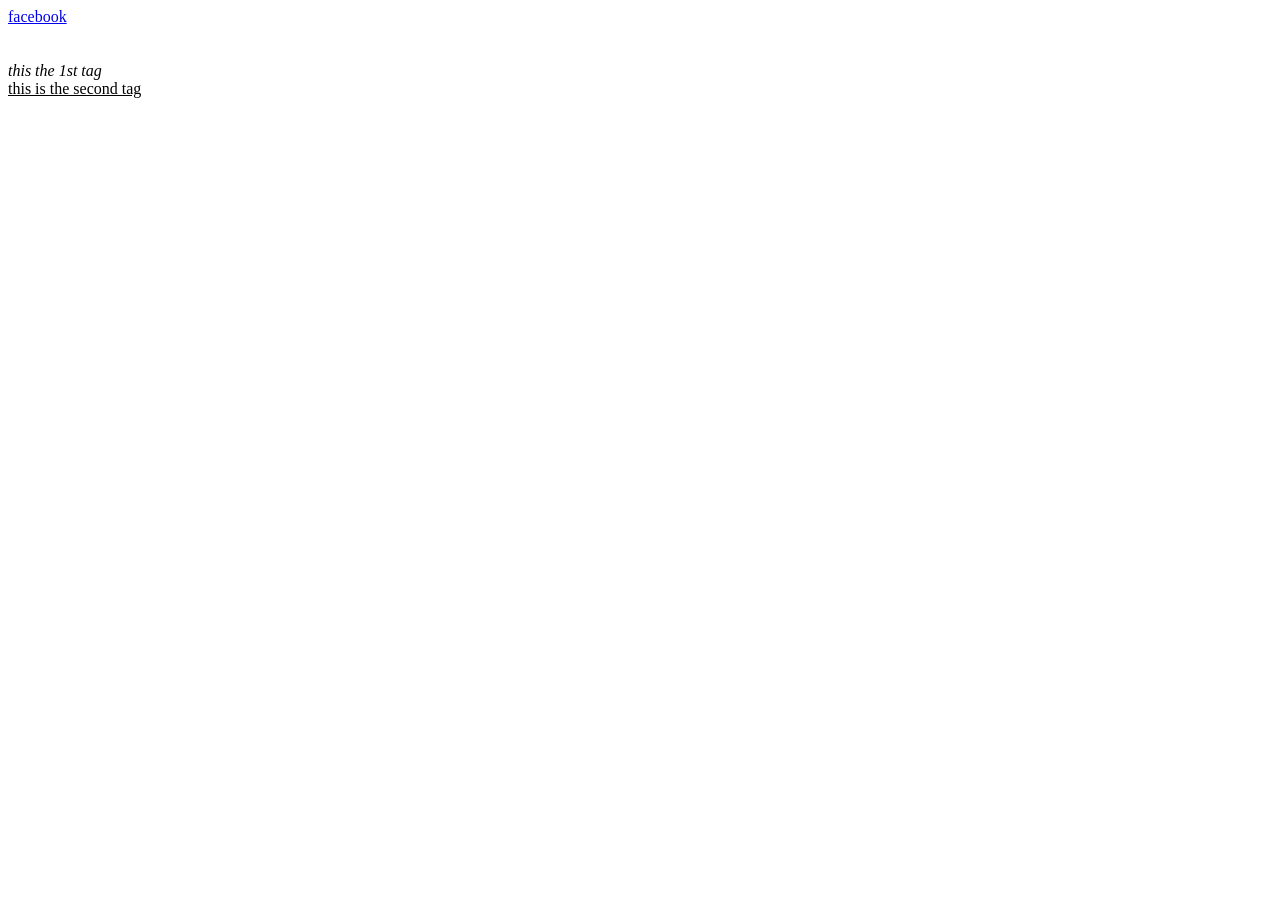
<file: index.html>
<!DOCTYPE html>
<html>
    <head>
        <title> Here is the first web page</title>
    
    </head>
    <body>
        <a href="https://www.facebook.com"> facebook </a> <br> <br>
    
       <br> 
         <i> this the 1st tag</i> <br>
        <u>this is the second tag</u>
    </body>
</html>
</file>
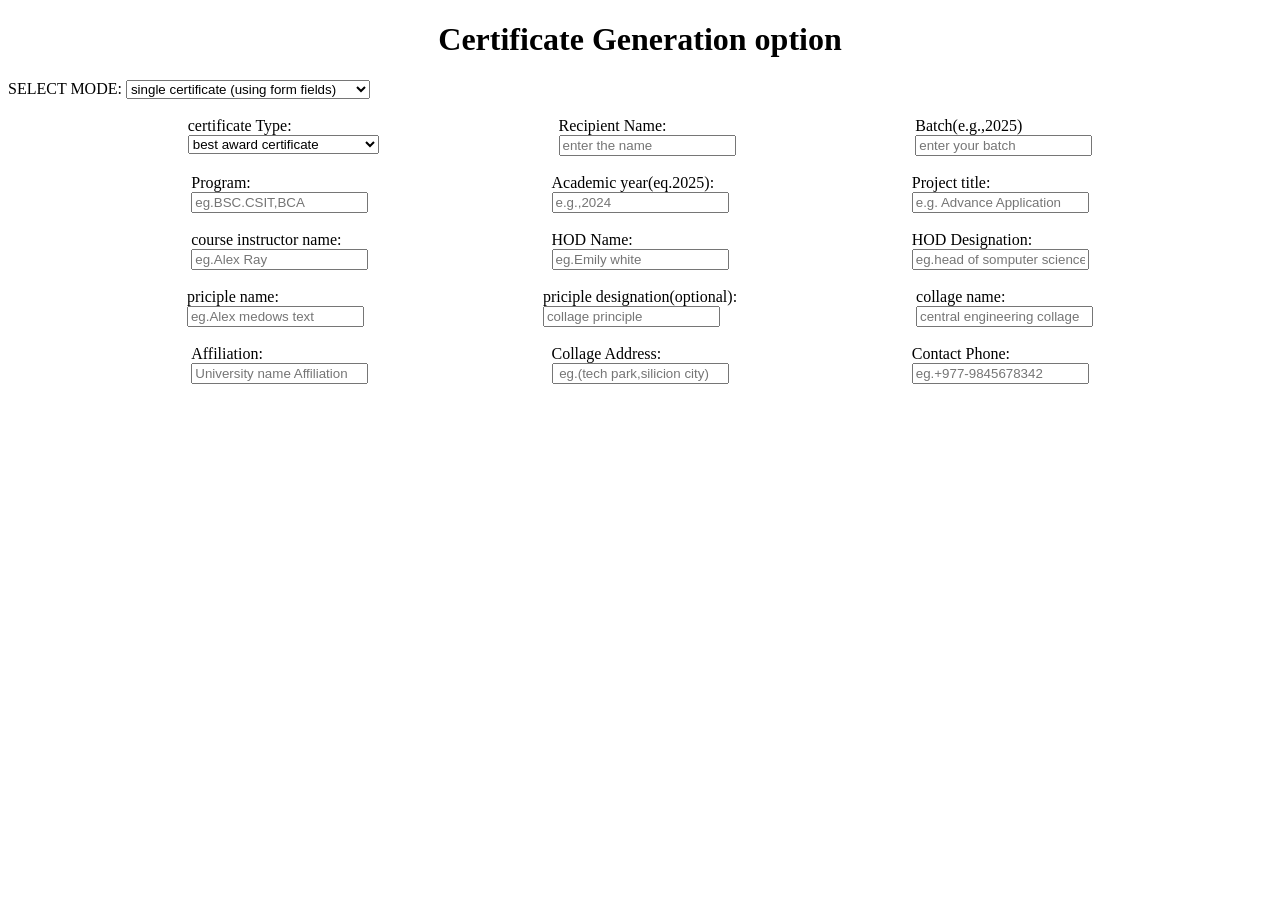
<file: certificate.html>
<!DOCTYPE html>
<html lang="en">
<head>
    <meta charset="UTF-8">
    <meta name="viewport" content="width=device-width, initial-scale=1.0">
    <title>certificate generation option</title>
    <link type="text/css" href="../style.css" rel="stylesheet">
</head>
<body>
    <div class="parent">
   
    <h1 style="text-align: center;"> 

        Certificate Generation option
    </h1>
    <label>
        SELECT MODE:
        <select>
           
            <option value="single certificate (using form fields)"> single certificate (using form fields)</option>
            <option value="Multiple certificate (using jason fields)" >Multiple certificate (using jason fields)</option>
        </select>
    </label>
    <div class="row">
        <div class="first">
            <label for="certificate type">
                <br>
                certificate Type: <br>
                <select>
                    <option value="best award certificate">best award certificate</option>
                    <option value="project completion certificate">project completion certificate</option>
                </select>
                </select>
            </label>
            
        </div>
        <div class="second">
            <label for="Recipient">
                <br>
            Recipient Name:<br>
            
            <input id="recipient name" name="recipient name" type="text" placeholder="enter the name">
            </label>
        </div>
        <div class="third">
            <label for="Batch">
                <br>
                Batch(e.g.,2025)
                <div>
                  <input type="bath number" name="batch number" type="number" placeholder="enter your batch ">  
                </div>

            </label>

        </div>
    
    </div>

</div>
<link type="text/css" href="../style.css" rel="stylesheet">
<div class="row1">
    <div class="f1">
        <label for="Program">
            <br>
            Program:
            <br>
             <input type="program" name="program of your course" placeholder="eg.BSC.CSIT,BCA">
                
        
        </label>
        
    </div>
    <div class="Academic year">
        <label for="Recipient">
            <br>
                Academic year(eq.2025):<br>
        
        <input id="Academic year" name="Academic year" type="number" placeholder="e.g.,2024">
        </label>
    </div>
    <div class="R3">
        <label for="Project title">
            <br>
            Project title:
            <div>
              <input type="project title" name="Project title" type="text" placeholder="e.g. Advance Application">  
            </div>

        </label>

    </div>

</div>

</div>
<link type="text/css" href="../style.css" rel="stylesheet">
<div class="row2">
        <div class="f2">
            <label for="course instructor name">
                <br>
               course instructor name: <br>
            
                    <input type="instructor name" name="Program instructor name" type="text" placeholder="eg.Alex Ray">
                
            
            </label>
            
        </div>
        <div class="s2">
            <label for="HOD Name">
                <br>
            HOD Name:<br>
            
            <input id="HOD Name" name="HOD Name" type="text" placeholder="eg.Emily white">
            </label>
        </div>
        <div class="t3">
            <label for="HOD Designation">
                <br>
                HOD Designation:
                <div>
                  <input type="HOD Designation" name="HOD Designation" type="text" placeholder="eg.head of somputer science ">  
                </div>

            </label>

        </div>
    
    </div>
    <link type="text/css" href="../style.css" rel="stylesheet">
<div class="row3">
        <div class="f3">
            <label for="priciple name">
                <br>
               priciple name:<br>
            
                    <input type="priciple name" name="priciple name" type="text" placeholder="eg.Alex medows text">
                
            
            </label>
            
        </div>
        <div class="s3">
            <label for="priciple designation">
                <br>
            priciple designation(optional):<br>
            
            <input id="priciple designation" name="priciple designation" type="text" placeholder="collage principle">
            </label>
        </div>
        <div class="t3">
            <label for="collage name">
                <br>
                collage name:
                <div>
                  <input type="collage name" name="collage name" type="text" placeholder="central engineering collage">  
                </div>

            </label>

        </div>
    
    </div>
<link type="text/css" href="../style.css" rel="stylesheet">
<div class="row3">
        <div class="f4">
            <label for="Affiliation">
                <br>
               Affiliation:<br>
            
                    <input type="Affiliatione" name="Affiliatione" type="text" placeholder="University name Affiliation">
                
            
            </label>
            
        </div>
        <div class="s4">
            <label for="Collage Address">
                <br>
            Collage Address:<br>
            
            <input id="Collage Address" name="Collage Address" type="text" placeholder=" eg.(tech park,silicion city)">
            </label>
        </div>
        <div class="t4">
            <label for="Contact Phone">
                <br>
               Contact Phone:
                <div>
                  <input type="Contact Phone" name="Contact Phone" type="number" placeholder="eg.+977-9845678342">  
                </div>

            </label>

        </div>
    
    </div>

</body>
</html>
</file>
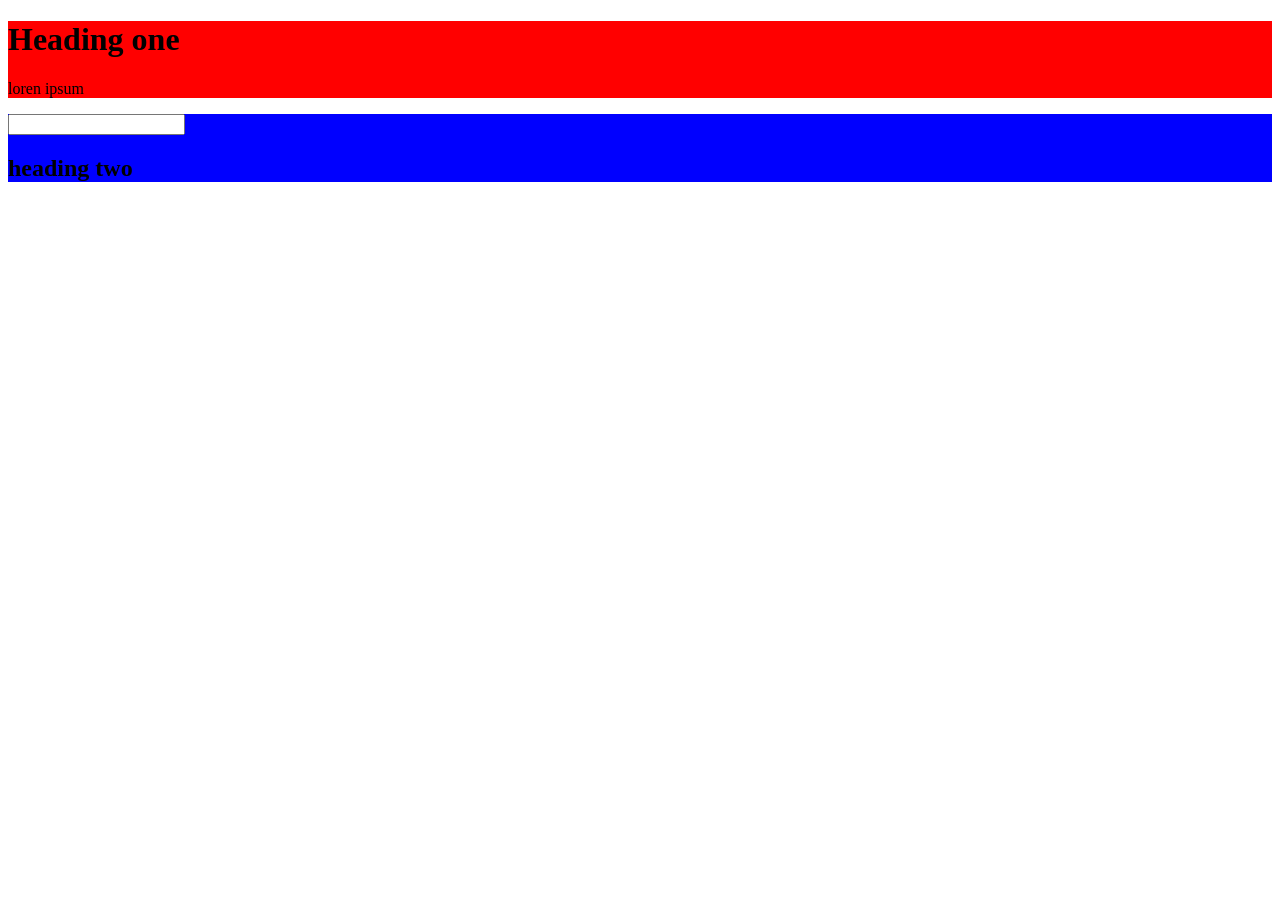
<file: div tag.html>
<!--div tag-->
<!doctype html>
<!DOCTYPE html>
<html lang="en">
<head>
    <meta charset="UTF-8">
    <meta name="viewport" content="width=device-width, initial-scale=1.0">
    <title>Div and Span tag</title>
 
</head>
<body>

    <!--section one -->
    <div style="background-color:red;">
    <h1>Heading one </h1>
    <p> loren ipsum </p>
    </div>

    <!--section two-->
<div style="background-color:blue; ">
    <input type ="text">
    <h2> heading two</h2> 
    </div>  
</body>
</html>
</file>
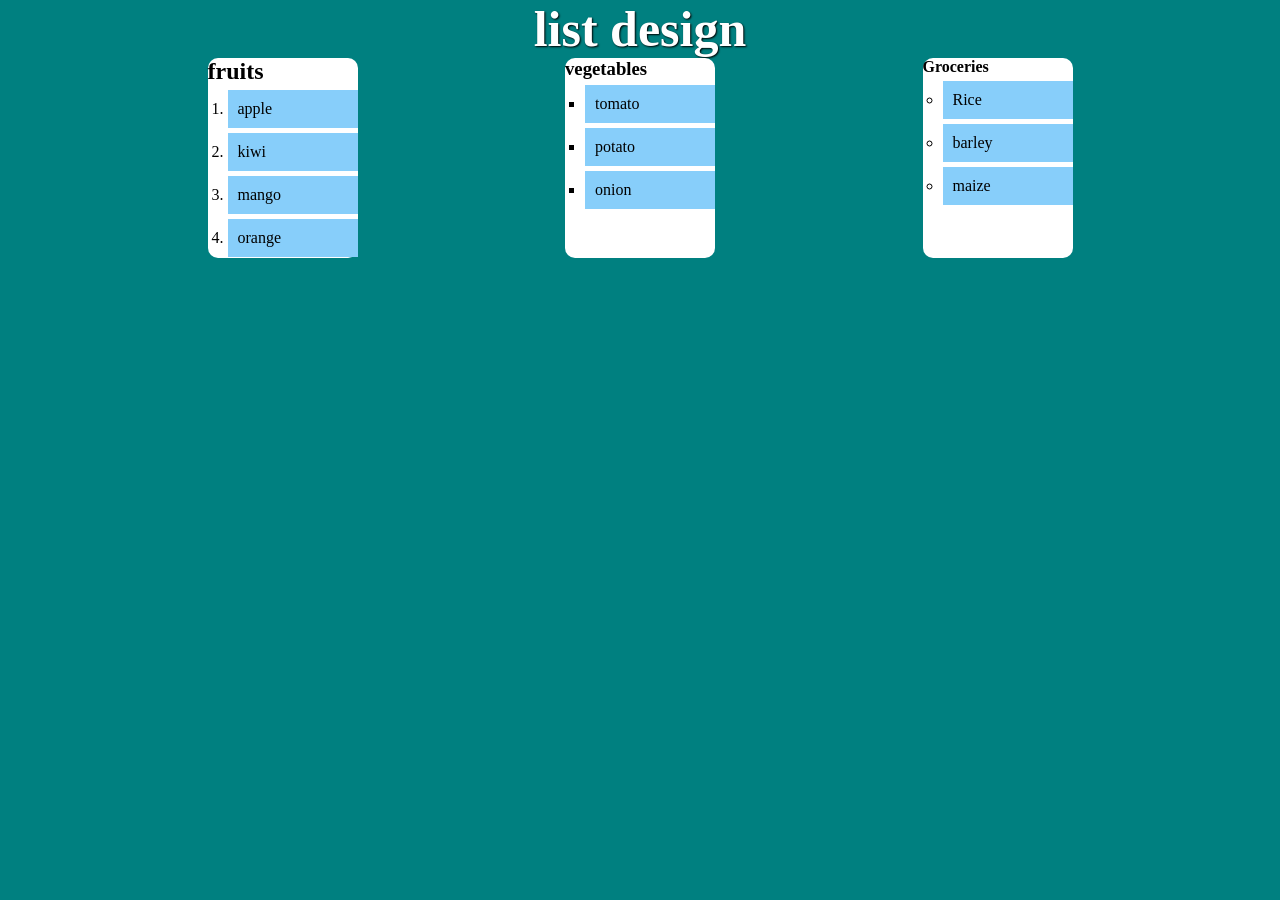
<file: htmllist.html>
<!DOCTYPE html>
<html lang="en">

<head>
    <meta charset="UTF-8">
    <meta name="viewport" content="width=device-width, initial-scale=1.0">
    <title>html list design</title>
    <link type="text/css" href="htmllist .css" rel="stylesheet">
</head>

<body>
    <!--main div-->
    <div id="root">
        <h1> list design </h1>

        <!--section for all the  cards-->
        <div id="card-section">
            <!--first card-->
            <div  class="card"
            id="friut-card">
            <h2> fruits </h2>
        
                    <ol>
                        <li> apple</li>
                        <li> kiwi</li>
                        <li>mango</li>
                        <li>orange</li>
                    </ol>
                    </div>
           
            <!--second card-->
            <div class="card" id="vegetable-card">
            <h3> vegetables</h3>
        <ul type="square">
            <li> tomato</li>
            <li>potato</li>
            <li> onion</li>
        </div>
        </ul>
            <!--third card-->
            <div class="card"
            id="Groceries-card">
            <h4> Groceries</h4>
        <ul type="circle">
            <li>Rice </li>
            <li>barley</li>
            <li>maize </li>
        </ul>
        </div>
        </div>
        </div>
</body>
</html>
</file>
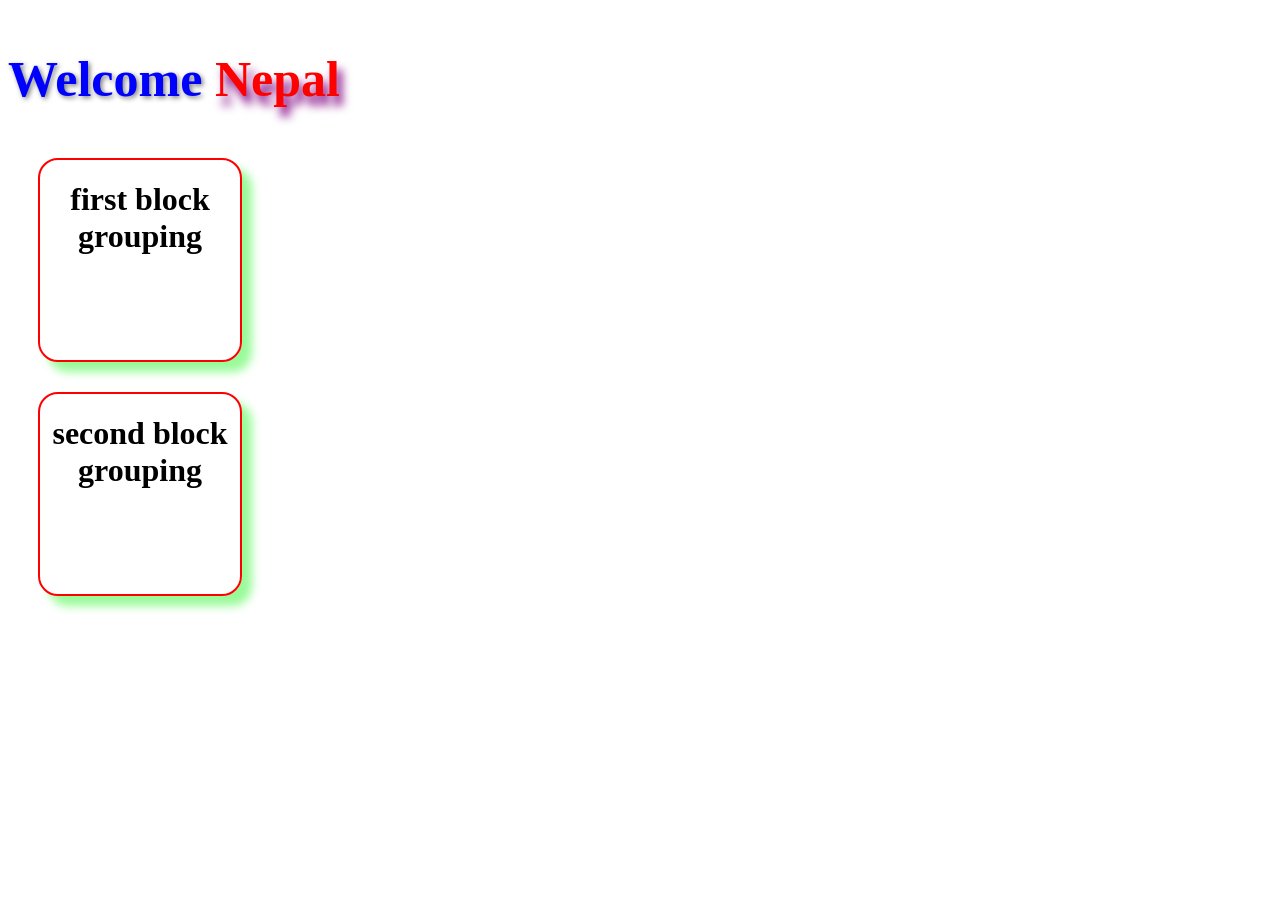
<file: inline css .html>
<!DOCTYPE html>
<html lang="en">
<head>
    <meta charset="UTF-8">
    <meta name="viewport" content="width=device-width, initial-scale=1.0">
    <title>Document</title>
    <style>
      /*class selector*/
      .box{
        color:black;
        height:200px;
        width:200px;
        text-align:center;
        /*box shadow: x y blur spread color*/
        box-shadow: 10px 10px 10px palegreen;
        border-radius: 20px;
        /*boder:width type color*/
        border: 2px solid  red;
        margin:30px;
      }
         /*id selector(#)*/
         #first-group{
          background-color:blue;
         }
         #second-group{
          background-color:red;
         }

        p{
            color:blue;
            font-size: 50px;
            font-weight:bold;
            text-shadow:2px 2px 5px grey;
             }
             span {
                color:red;
                font-size:bolder;
                text-shadow: 5px 9px 10px purple;
             }
    </style>
</head>
<body>
  <p> Welcome
  <span>
    Nepal
  </span>
  </p>  
<!--block grouping-->
<!--first grouping-->
<div class="box" id="first group">
  <h1> first block grouping</h1>
</div>
<!--first grouping-->
<div class="box" id="second  group">
  <h1> second block grouping</h1>
</div>

</body>
</html>
</file>
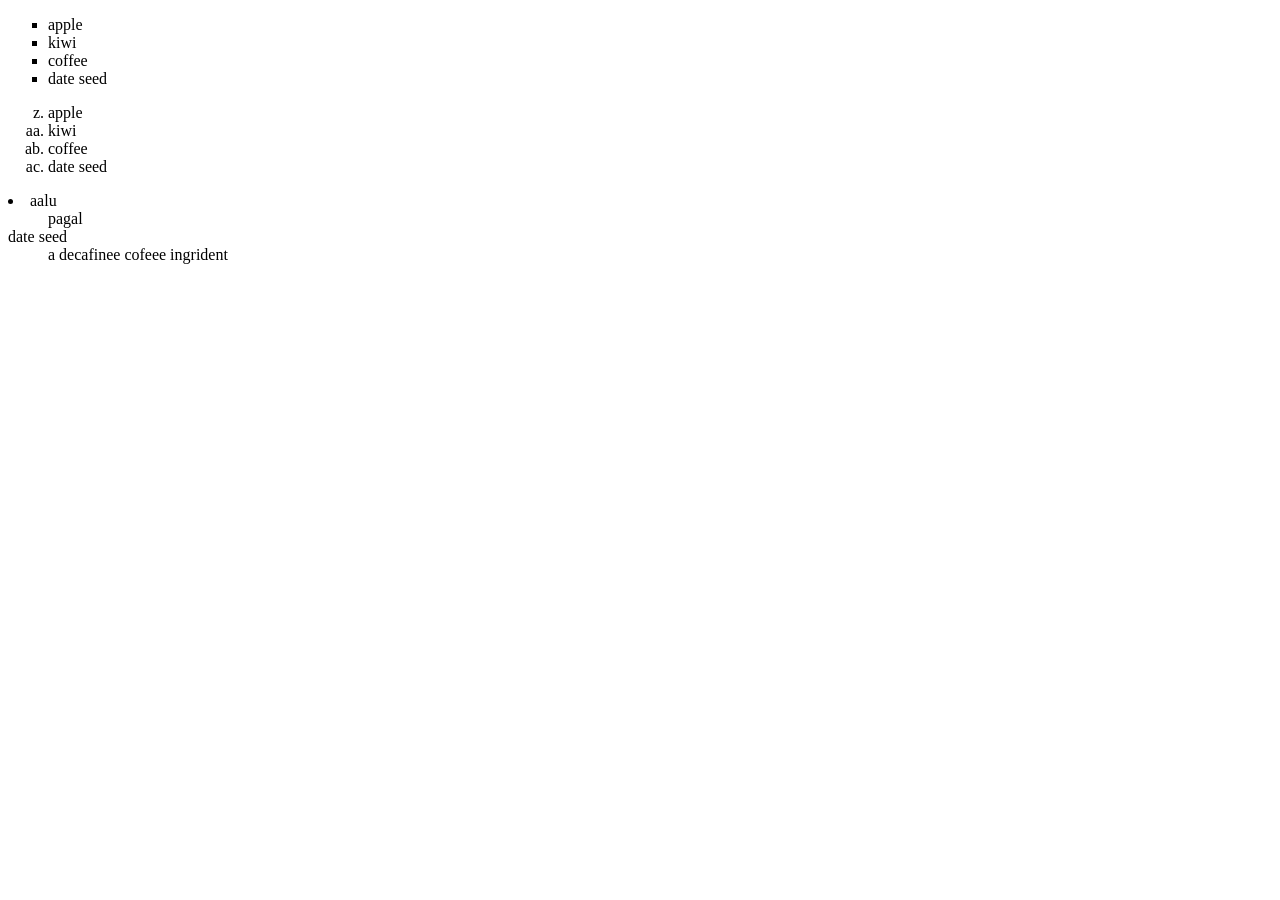
<file: list.html>
<!DOCTYPE html>
<html lang="en">
<head>
    <meta charset="UTF-8">
    <meta name="viewport" content="width=device-width, initial-scale=1.0">
    <title>types of list </title>
</head>
<body>
    <!--unorder list-->
    <!--type:disc,circle,square-->
    <ul type="square">
        <li> apple</li>
        <li> kiwi</li>
        <li> coffee</li>
        <li> date seed</li>
    </ul>
    <!--ordered list-->
    <ol type="a" start="26">
        <li> apple</li>
        <li> kiwi</li>
        <li> coffee</li>
        <li> date seed</li>
        </ol>

    <dl>
        <li> aalu</li>
        <dd> pagal</dd>
        <dt> date seed</dt>
        <dd> a decafinee cofeee ingrident</dd>
        
    </dl>
</body>
</html>
</file>
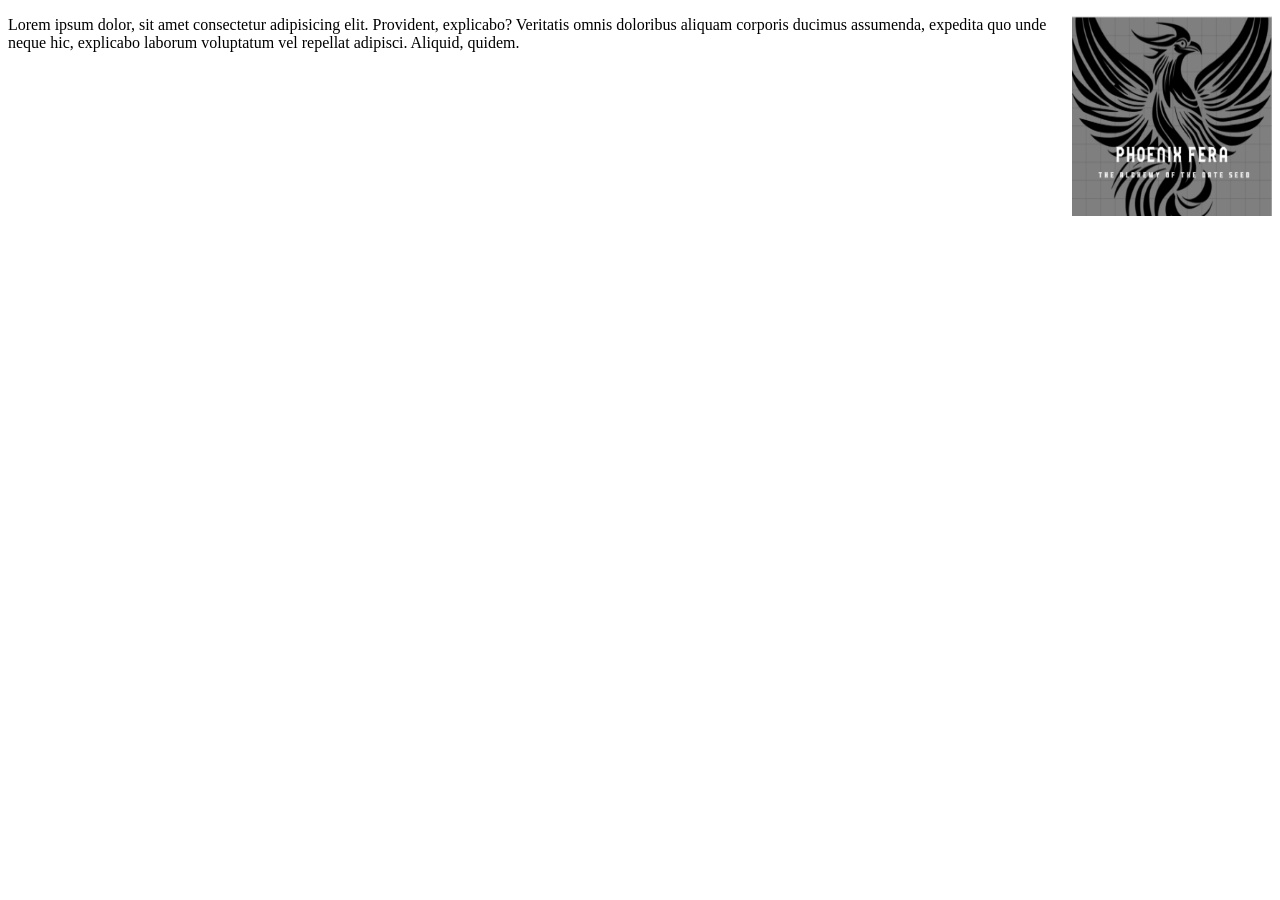
<file: pages/my artical.html>
<!DOCTYPE html>
<html lang="en">
<head>
    <meta charset="UTF-8">
    <meta name="viewport" content="width=device-width, initial-scale=1.0">
    <title>My Artical</title>
</head>
<body>
    <p>
        <img alt="html image" src="../assets/Screenshot 2025-04-11 132029.png" height="200px" width="200px" style="float:right;">
        Lorem ipsum dolor, sit amet consectetur adipisicing elit. Provident, explicabo? Veritatis omnis doloribus aliquam corporis ducimus assumenda, expedita quo unde neque hic, explicabo laborum voluptatum vel repellat adipisci. Aliquid, quidem.
        
    </p>
</body>
</html>
</file>
<file: style.css>
.row{
    display:flex;
    justify-content:space-evenly ;
}
.row1{
    display: flex;
    justify-content: space-evenly;
}
.row2{
    display: flex;
    justify-content: space-evenly;
}
.row3{
    display: flex;
    justify-content: space-evenly;
}
.row3{
    display: flex;
    justify-content: space-evenly;
}
</file>
<file: htmllist .css>
*{
    margin:0;
    padding:0;
}
body{
    background-color:teal
}
#root h1{
    font-size:50px;
    color:white;
    text-shadow:1px 1px 2px black;
    text-align:center;
}
.card{
    height:200px;
    width:150px;
    border-radius:10px;
    background-color:white;
}
#card-section{
    display:flex;
    justify-content:
    space-evenly;
}
li{
    padding :10px;
    margin-left:20px;
    margin-top:5px;
    margin-bottom:5px;
    background-color:lightskyblue;
}
</file>
